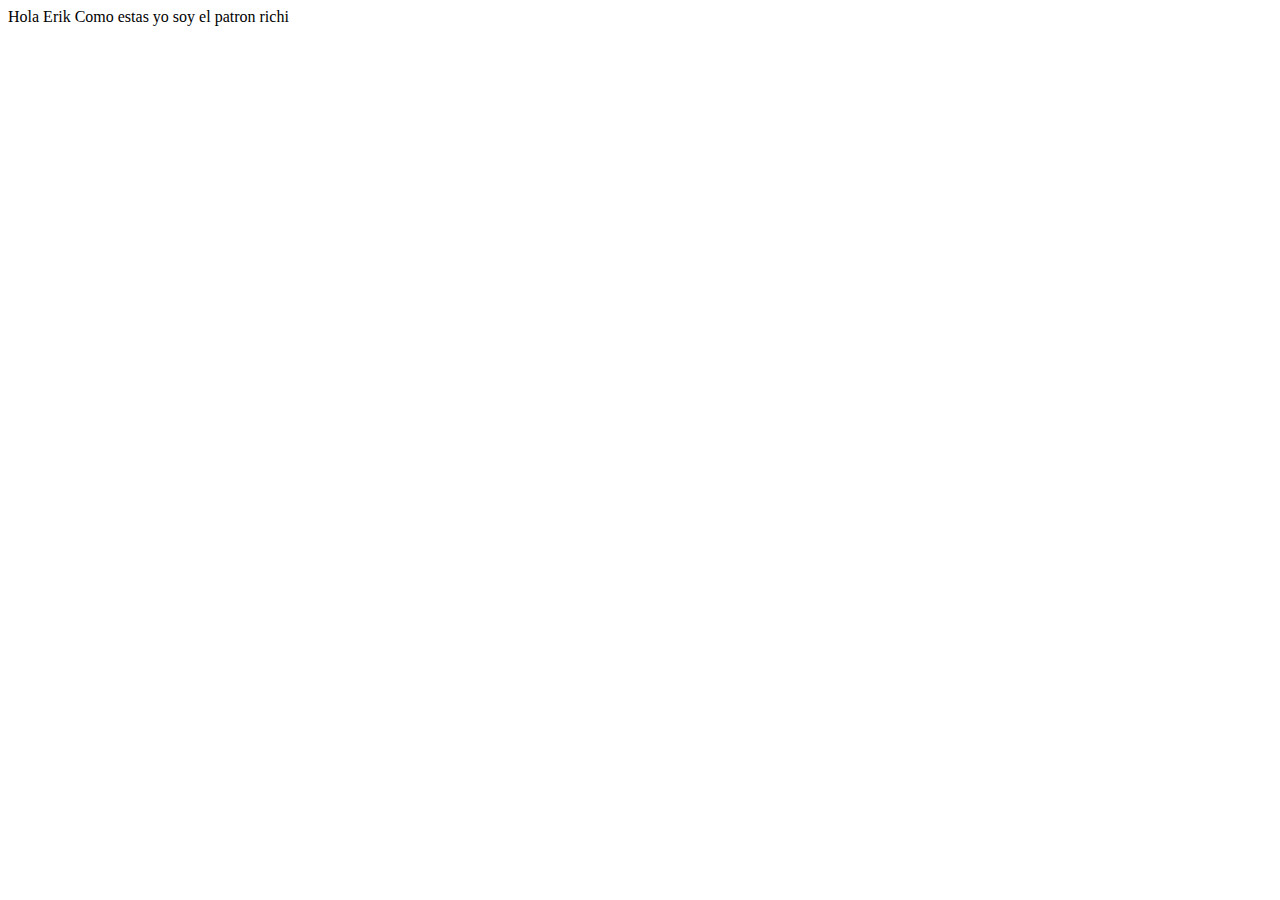
<file: src/isac.html>
<!DOCTYPE html>
<html lang="en">
<head>
    <meta charset="UTF-8">
    <meta http-equiv="X-UA-Compatible" content="IE=edge">
    <meta name="viewport" content="width=device-width, initial-scale=1.0">
    <title>clase 25</title>
</head>
<body>
    Hola Erik Como estas 

    yo soy el patron richi
</body>
</html>
</file>
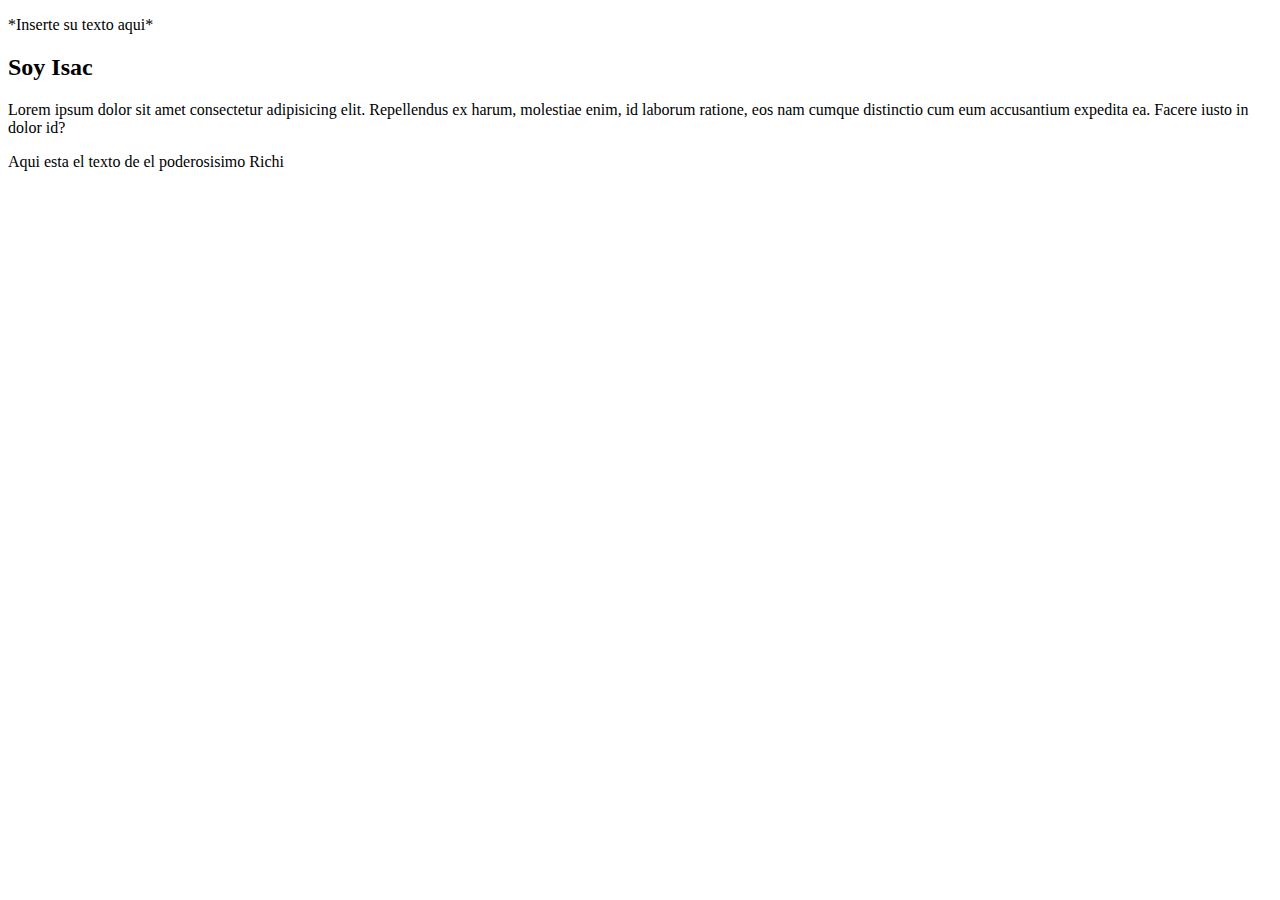
<file: src/merge.html>
<!DOCTYPE html>
<html lang="en">
<head>
    <meta charset="UTF-8">
    <meta http-equiv="X-UA-Compatible" content="IE=edge">
    <meta name="viewport" content="width=device-width, initial-scale=1.0">
    <title>Union de ramas</title>
</head>
<body>
    <p>*Inserte su texto aqui*</p>
    <h2>Soy Isac</h2>
    <p>Lorem ipsum dolor sit amet consectetur adipisicing elit. Repellendus ex harum, molestiae enim, id laborum ratione, eos nam cumque distinctio cum eum accusantium expedita ea. Facere iusto in dolor id?</p>
    <p>Aqui esta el texto de el poderosisimo Richi</p>
</body>
</html>
</file>
